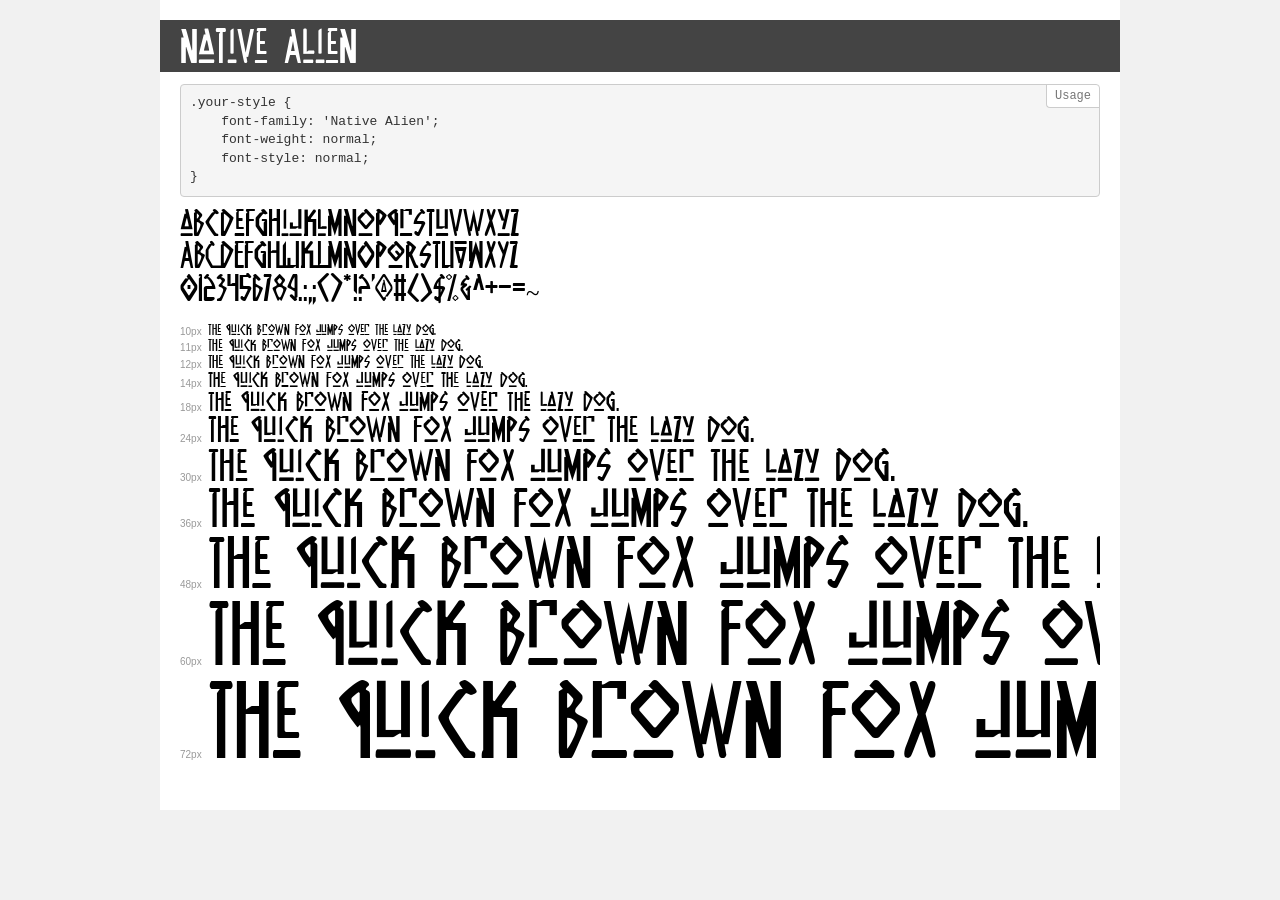
<file: fonts/native/demo.html>
<!DOCTYPE html>
<html>
<head>
    <meta charset="utf-8">
    <meta http-equiv="X-UA-Compatible" content="IE=edge">
    <meta name="viewport" content="width=device-width, initial-scale=1">
    <meta name="robots" content="noindex, noarchive">
    <title>Transfonter demo</title>
    <link href="stylesheet.css" rel="stylesheet">
    <style>
        /*
        http://meyerweb.com/eric/tools/css/reset/
        v2.0 | 20110126
        License: none (public domain)
        */
        html, body, div, span, applet, object, iframe,
        h1, h2, h3, h4, h5, h6, p, blockquote, pre,
        a, abbr, acronym, address, big, cite, code,
        del, dfn, em, img, ins, kbd, q, s, samp,
        small, strike, strong, sub, sup, tt, var,
        b, u, i, center,
        dl, dt, dd, ol, ul, li,
        fieldset, form, label, legend,
        table, caption, tbody, tfoot, thead, tr, th, td,
        article, aside, canvas, details, embed,
        figure, figcaption, footer, header, hgroup,
        menu, nav, output, ruby, section, summary,
        time, mark, audio, video {
            margin: 0;
            padding: 0;
            border: 0;
            font-size: 100%;
            font: inherit;
            vertical-align: baseline;
        }
        /* HTML5 display-role reset for older browsers */
        article, aside, details, figcaption, figure,
        footer, header, hgroup, menu, nav, section {
            display: block;
        }
        body {
            line-height: 1;
        }
        ol, ul {
            list-style: none;
        }
        blockquote, q {
            quotes: none;
        }
        blockquote:before, blockquote:after,
        q:before, q:after {
            content: '';
            content: none;
        }
        table {
            border-collapse: collapse;
            border-spacing: 0;
        }
        /* common styles */
        body {
            background: #f1f1f1;
            color: #000;
        }
        .page {
            background: #fff;
            width: 920px;
            margin: 0 auto;
            padding: 20px 20px 0 20px;
            overflow: hidden;
        }
        .font-container {
            overflow-x: auto;
            overflow-y: hidden;
            margin-bottom: 40px;
            line-height: 1.3;
            white-space: nowrap;
            padding-bottom: 5px;
        }
        h1 {
            position: relative;
            background: #444;
            font-size: 32px;
            color: #fff;
            padding: 10px 20px;
            margin: 0 -20px 12px -20px;
        }
        .letters {
            font-size: 25px;
            margin-bottom: 20px;
        }
        .s10:before {
            content: '10px';
        }
        .s11:before {
            content: '11px';
        }
        .s12:before {
            content: '12px';
        }
        .s14:before {
            content: '14px';
        }
        .s18:before {
            content: '18px';
        }
        .s24:before {
            content: '24px';
        }
        .s30:before {
            content: '30px';
        }
        .s36:before {
            content: '36px';
        }
        .s48:before {
            content: '48px';
        }
        .s60:before {
            content: '60px';
        }
        .s72:before {
            content: '72px';
        }
        .s10:before, .s11:before, .s12:before, .s14:before,
        .s18:before, .s24:before, .s30:before, .s36:before,
        .s48:before, .s60:before, .s72:before {
            font-family: Arial, sans-serif;
            font-size: 10px;
            font-weight: normal;
            font-style: normal;
            color: #999;
            padding-right: 6px;
        }
        pre {
            display: block;
            position: relative;
            padding: 9px;
            margin: 0 0 10px;
            font-family: Monaco, Menlo, Consolas, "Courier New", monospace !important;
            font-size: 13px;
            line-height: 1.428571429;
            color: #333;
            font-weight: normal !important;
            font-style: normal !important;
            background-color: #f5f5f5;
            border: 1px solid #ccc;
            overflow-x: auto;
            border-radius: 4px;
        }
        pre:after {
            display: block;
            position: absolute;
            right: 0;
            top: 0;
            content: 'Usage';
            line-height: 1;
            padding: 5px 8px;
            font-size: 12px;
            color: #767676;
            background-color: #fff;
            border: 1px solid #ccc;
            border-right: none;
            border-top: none;
            border-radius: 0 4px 0 4px;
            z-index: 10;
        }
        /* responsive */
        @media (max-width: 959px) {
            .page {
                width: auto;
                margin: 0;
            }
        }
    </style>
</head>
<body>
<div class="page">
    <div class="demo" style="font-family: 'Native Alien'; font-weight: normal; font-style: normal;">
        <h1>Native Alien</h1>
        <pre>.your-style {
    font-family: 'Native Alien';
    font-weight: normal;
    font-style: normal;
}</pre>
        <div class="font-container">
            <p class="letters">
                abcdefghijklmnopqrstuvwxyz<br>
ABCDEFGHIJKLMNOPQRSTUVWXYZ<br>
                0123456789.:,;()*!?'@#<>$%&^+-=~
            </p>
            <p class="s10" style="font-size: 10px;">The quick brown fox jumps over the lazy dog.</p>
            <p class="s11" style="font-size: 11px;">The quick brown fox jumps over the lazy dog.</p>
            <p class="s12" style="font-size: 12px;">The quick brown fox jumps over the lazy dog.</p>
            <p class="s14" style="font-size: 14px;">The quick brown fox jumps over the lazy dog.</p>
            <p class="s18" style="font-size: 18px;">The quick brown fox jumps over the lazy dog.</p>
            <p class="s24" style="font-size: 24px;">The quick brown fox jumps over the lazy dog.</p>
            <p class="s30" style="font-size: 30px;">The quick brown fox jumps over the lazy dog.</p>
            <p class="s36" style="font-size: 36px;">The quick brown fox jumps over the lazy dog.</p>
            <p class="s48" style="font-size: 48px;">The quick brown fox jumps over the lazy dog.</p>
            <p class="s60" style="font-size: 60px;">The quick brown fox jumps over the lazy dog.</p>
            <p class="s72" style="font-size: 72px;">The quick brown fox jumps over the lazy dog.</p>
        </div>
    </div>
</div>
</body>
</html>
</file>
<file: fonts/native/stylesheet.css>
/* This stylesheet generated by Transfonter (https://transfonter.org) on January 5, 2018 11:21 PM */

@font-face {
    font-family: 'Native Alien';
    src: url('NativeAlien.woff2') format('woff2'),
        url('NativeAlien.woff') format('woff');
    font-weight: normal;
    font-style: normal;
}
</file>
